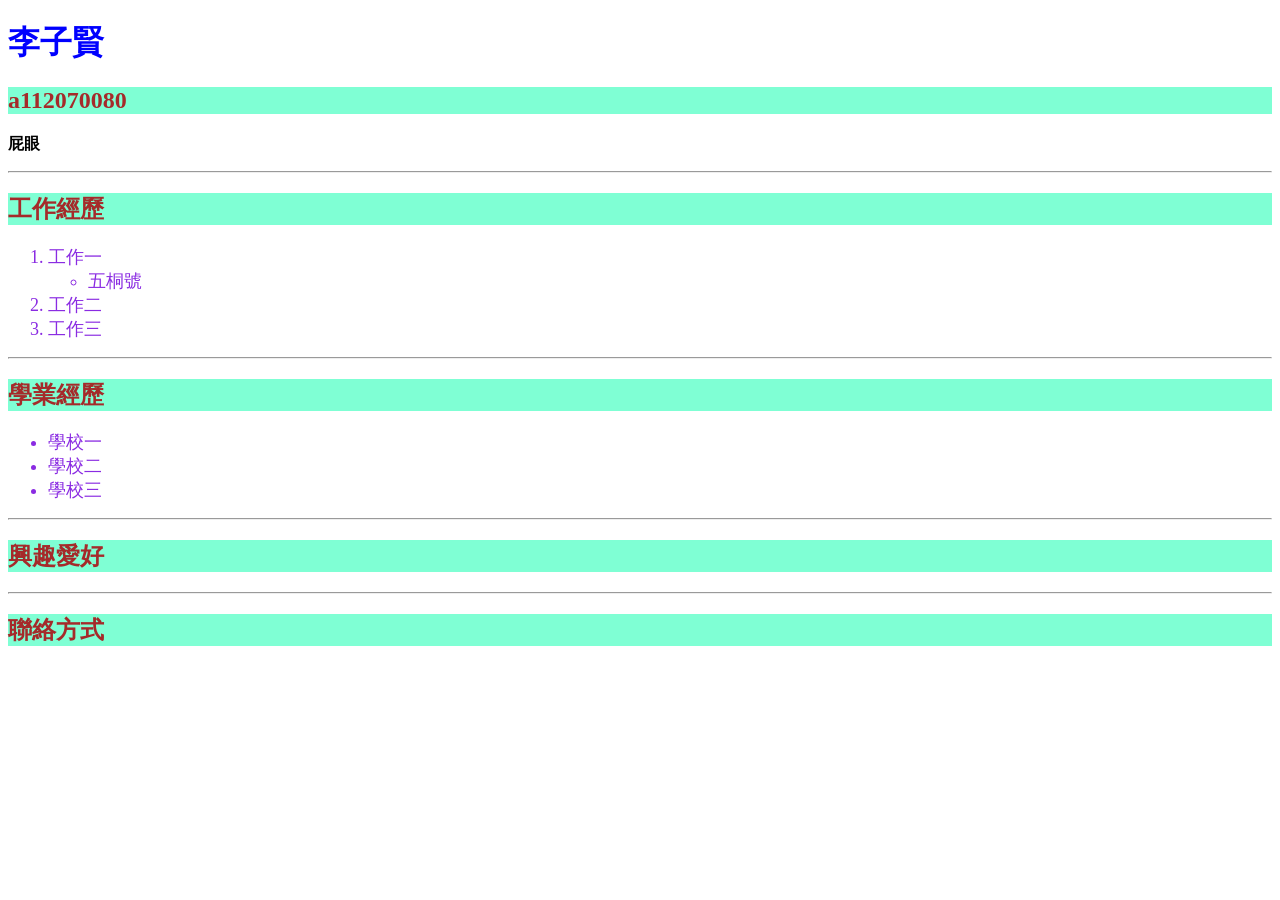
<file: aboutme.html>
<!DOCTYPE html>
<html lang="zh-TW">
<head>
    <meta charset="UTF-8">
    <meta name="viewport" content="width=device-width, initial-scale=1.0">
    <title>李子賢的自我介紹</title>
    <style>
        h2{
            color:brown;
            background-color:aquamarine;
        }
        li{
            color:blueviolet;
            font-size: 18px;
        }
        p{
            color:blanchedalmond (0 ,90, 30)
            font-size: 18px;
        }
    </style>
</head>
<body>
     <h1 style="color:blue;">李子賢</h1>
     <h2>a112070080</h2>
     <!-- 作業繳交日期 ：2026/3/5 -->
     <p><strong>屁眼</strong><br></p>
     <hr>
     <h2>工作經歷</h2>
     <ol>
        <li>工作一</li>
            <ul>
                <li>五桐號</li>
            </ul>
        <li>工作二</li>
        <li>工作三</li>
     </ol>
     <hr>
     <h2>學業經歷</h2>
     <ul>
        <li>學校一</li>
        <li>學校二</li>
        <li>學校三</li>
     </ul>
     <hr>
     <h2>興趣愛好</h2>
     <hr>
     <h2>聯絡方式</h2>
</body>
</html>
</file>
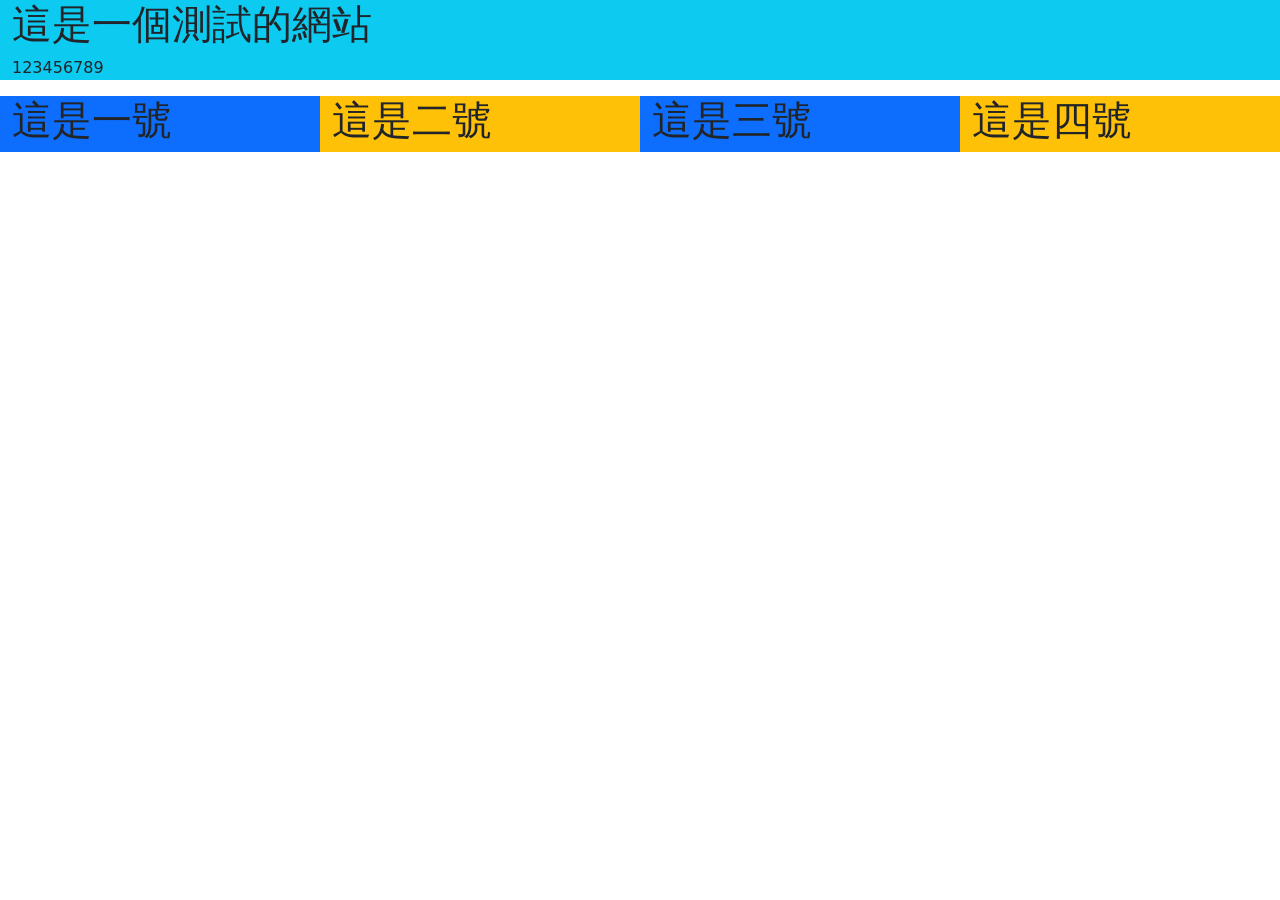
<file: newbt5.html>
<!DOCTYPE html>
<html lang="zh-TW">

<head>
    <meta charset="UTF-8">
    <meta name="viewport" content="width=device-width, initial-scale=1.0">

    <title>A112070080 Bootstrap測試</title>

    <!-- CSS only -->
    <link href="https://cdn.jsdelivr.net/npm/bootstrap@5.1.1/dist/css/bootstrap.min.css"
        rel="stylesheet">

    <!-- JavaScript Bundle with Popper -->
    <script src="https://cdn.jsdelivr.net/npm/bootstrap@5.1.1/dist/js/bootstrap.bundle.min.js">
    </script>
</head>

<body>

    <div class="container-fluid bg-info">
        <h1>這是一個測試的網站</h1>

        <p> 123456789 </p>
    </div>

    <div class="container-fluid bg-info">

        <div class="row">

            <div class="col-6 col-lg-3 bg-primary">
                <h1>這是一號</h1>
            </div>

            <div class="col-6 col-lg-3 bg-warning">
                <h1>這是二號</h1>
            </div>

            <div class="col-6 col-lg-3 bg-primary">
                <h1>這是三號</h1>
            </div>

            <div class="col-6 col-lg-3 bg-warning">
                <h1>這是四號</h1>
            </div>

        </div>

    </div>

</body>

</html>
</file>
